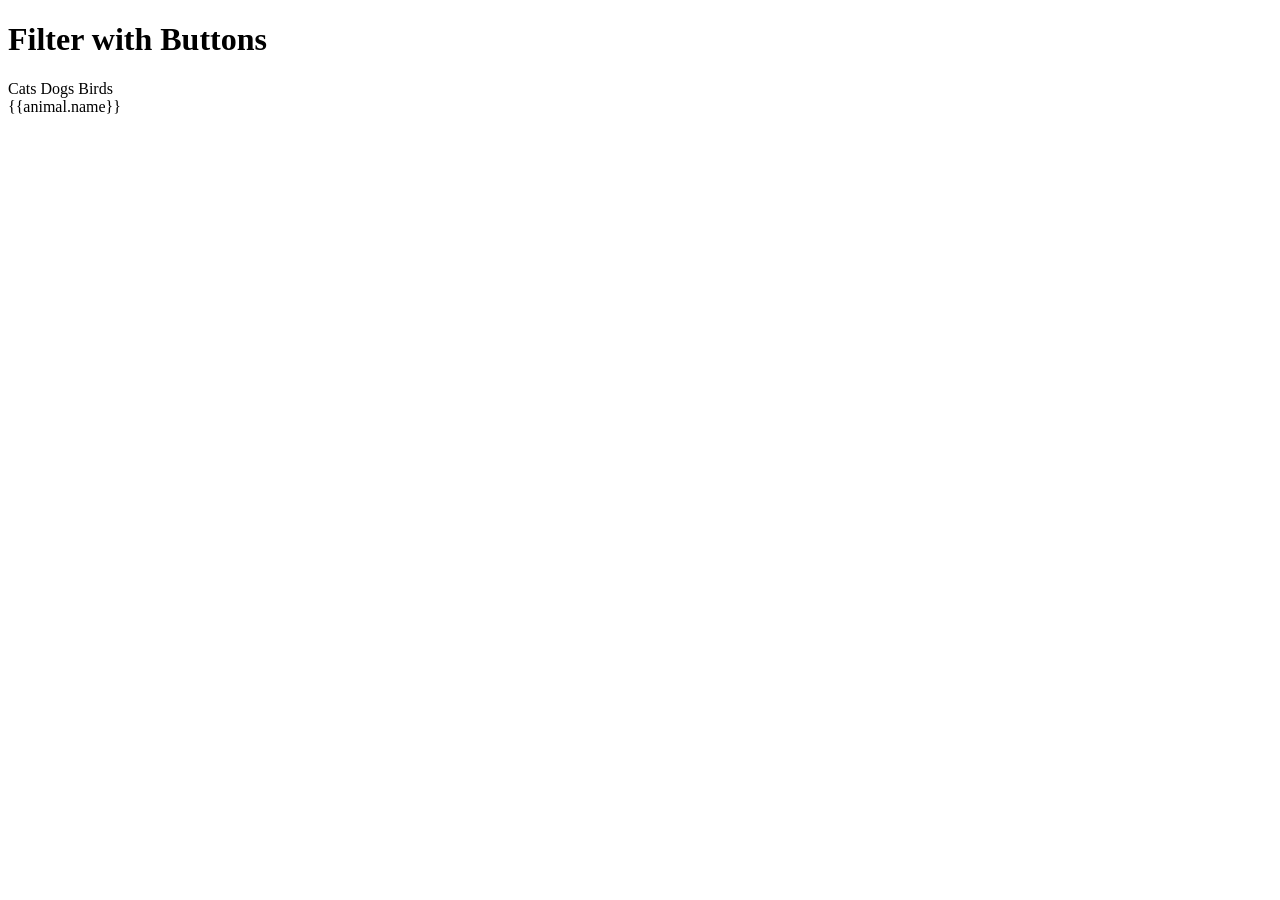
<file: ionic-filter/index.html>
<!DOCTYPE html>
<html >
<head>
  <meta charset="UTF-8">
  <title>Ionic Filters Using Button Bar</title>
  
  
  
  
  
</head>

<body>
  <!--
 A simple starting template for Ionic Development.
-->
<html ng-app="myApp">
  <head>
    <meta charset="utf-8">
    <meta name="viewport" content="width=device-width,initial-scale=1, maximum-scale=1, user-scalable=no, width=device-width">

    <title>Filter with Button Bar</title>

    <link href="http://code.ionicframework.com/0.9.27/css/ionic.min.css" rel="stylesheet">
    <script src="http://code.ionicframework.com/0.9.27/js/ionic.bundle.min.js"></script>
  </head>
  <body ng-controller="MyCtrl">

    <div class="bar bar-header bar-light">
      <h1 class="title">Filter with Buttons</h1>
    </div>

    <div class="bar bar-subheader">

      <div class="button-bar">
        <a class="button" ng-click="data.filter='cat'">Cats</a>
        <a class="button" ng-click="data.filter='dog'">Dogs</a>
        <a class="button" ng-click="data.filter='bird'">Birds</a>
      </div>      

    </div>

    <ion-content has-header="true" has-subheader="true" padding="false">

      <div class="list">
        <div class="item" ng-repeat="animal in data.animals | filter : data.filter">{{animal.name}}</div>
        
      </div>
    </ion-content>
    
    


  </body>
</html>
  
    <script src="js/index.js"></script>

</body>
</html>
</file>
